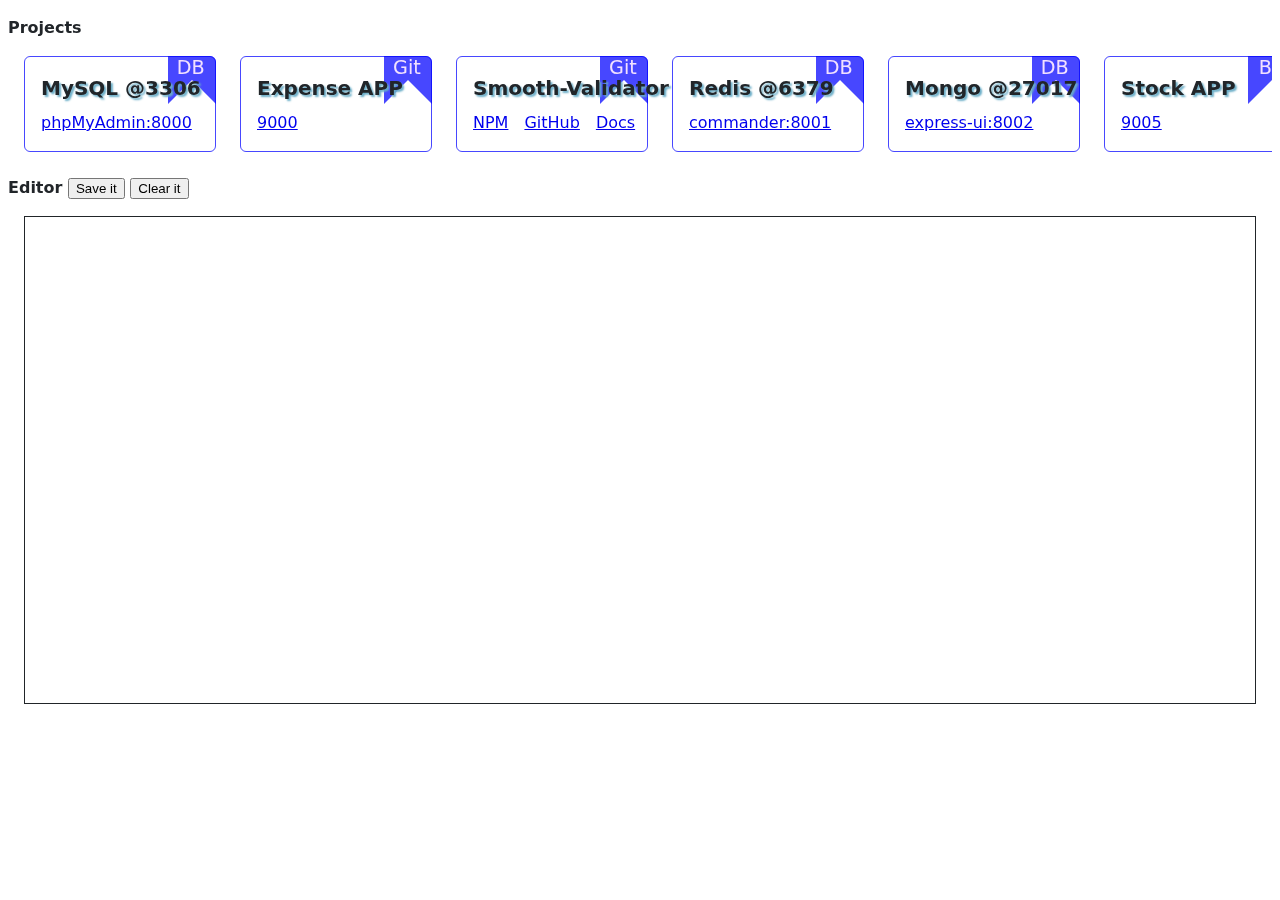
<file: index.html>
<html>
  <head>
    <link rel="stylesheet" href="./asset/cards.css">
    <link rel="stylesheet" href="./asset/columns.css">
    <link rel="stylesheet" href="./asset/padding-margin.css">
    <style>
      div.flag {
        border: 1.5rem solid #0000ffb8;
        border-bottom-color: transparent;
        color:red;
        height:0;
        width:0;
        position: absolute;
        top: -1px;
        right: -1px;
        z-index: -1;
        border-radius: 0 var(--bs-card-border-radius) 0 0;
      }
      div.flag div.label::before {
        content: attr(title);
        display: block;
        position: absolute;
        top: -1.6rem;
        right: -.8rem;
        font-size: 1.2rem;
        color: #f2e1ff;
      }
      .card {
        position: relative;
        background-color: transparent !important;
        border-color: #0000ffb8;
      }
      .card-title {
        margin-top: 0 !important;
      }
      .horizontal {
        width: 100%;
        overflow-x: auto;
        white-space: nowrap;
      }
      .col-1 {
        width: 12rem;
      }
      h5 {
        text-shadow: 2px 2px 2px #69adc7;
      }
    </style>
  </head>
  <body class="my-3 mx-2">
    <h4 class="mb-0">Projects</h4>
    <div class="horizontal">
      <div id="card-row" class="row p-3"></div>
    </div>

    <h4 class="mb-0 mt-2">Editor
      <button onclick="saveData()">Save it</button>
      <button onclick="clearData()">Clear it</button>
    </h4>
    <div id="editData" contenteditable="" class="m-3 p-2" style="overflow-y: hidden;min-height: 470px;border: 1px solid;">
    </div>
  </body>
  <script>
    document.getElementById("editData").innerHTML = localStorage.getItem("content");
    function saveData() {
      localStorage.setItem("content", document.getElementById("editData").innerHTML);
    }
    function clearData() {
      localStorage.setItem("content", "");
      document.getElementById("editData").innerHTML = "";
    }

    var cards = [
      {
        name: "MySQL @3306", title: "DB",
        links: [
          { "phpMyAdmin:8000": "http://localhost:8000" }
        ]
      },
      {
        name: "Expense APP", title: "Git",
        links: [
          { "9000": "http://localhost:9000" }
        ]
      },
      {
        name: "Smooth-Validator", title: "Git",
        links: [
          { "NPM": "https://www.npmjs.com/package/smooth-validator" },
          { "GitHub": "https://github.com/uzrnem/smooth-validator" },
          { "Docs": "https://uzrnem.github.io/smooth-validator" },
        ]
      },
      {
        name: "Redis @6379", title: "DB",
        links: [
          { "commander:8001": "http://localhost:8001" }
        ]
      },
      {
        name: "Mongo @27017", title: "DB",
        links: [
          { "express-ui:8002": "http://localhost:8002" }
        ]
      },
      {
        name: "Stock APP", title: "Bit",
        links: [
          { "9005": "http://localhost:9005" }
        ]
      },
      {
        name: "FileServer APP", title: "Git",
        links: [
          { "9040": "http://localhost:9040" }
        ]
      },
      {
        name: "Nottebukk APP", title: "Bit",
        links: [
          { "9010": "http://localhost:9010", "Nottebukk": "https://nottebukk.firebaseapp.com" }
        ]
      },
      {
        name: "Devtul APP", title: "Bit",
        links: [
          { "9015": "http://localhost:9015" },{ "Devtul": "https://devtul.firebaseapp.com" }
        ]
      },
      {
        name: "Gemtul APP", title: "Bit",
        links: [
          { "9020": "http://localhost:9020" },{ "Gemtul": "https://gemtul.firebaseapp.com" }
        ]
      },
      {
        name: "CodeBook APP", title: "Bit",
        links: [
          { "9025": "http://localhost:9025" }
        ]
      },
      {
        name: "PassBook APP", title: "Git",
        links: [
          { "9030": "http://localhost:9030" }
        ]
      }
    ];
    var cardRow = document.getElementById("card-row");
    cardRow.setAttribute("style", "width:" + (cards.length * 13.5 + 1.5 ) + "rem")

    cards.forEach(card => {
      var bodyDiv = getElement("div", "card-body", null, [
        getElement("h5", "card-title", card.name),
        getElement("div", "flag", null, [
          getElement("div", "label", null, [], card.title)
        ])
      ])
      card.links.forEach(link => {
        for (const [key, value] of Object.entries(link)) {
          bodyDiv.appendChild(getLink(key, value));
        }
      });
      cardRow.appendChild(getElement("div", "col-1", null, [
        getElement("div", "card", null, [bodyDiv])
      ]))
    });

    function getLink(title, link) {
      var a = document.createElement('a');
      a.innerText = title;
      a.setAttribute("class", "card-link");
      a.href = link;
      a.target = "_blank";
      return a
    }

    function getElement(type, className, innerText = null, childs = [], title = null) {
      var element = document.createElement(type);
      element.setAttribute("class", className);
      if (title) { element.title = title; }
      if (innerText) { element.innerText = innerText; }
      childs.forEach(child => { element.appendChild(child) })
      return element;
    }

  </script>
</html>

<!-- div class="col-1" style="width: 18rem;">
  <div class="card">
    <div class="card-header">
      Featured
    </div>
    <div class="card-body">
      <h5 class="card-title">Card title</h5>
      <h6 class="card-subtitle mb-2 text-muted">Card subtitle</h6>
      <p class="card-text">Some quick example text to build on the card title and make up the bulk of the card's content.</p>
      <a href="#" class="card-link">Card link</a>
      <a href="#" class="card-link">Another link</a>
    </div>
    <div class="card-footer">
      Card footer
    </div>
  </div>
</div -->
</file>
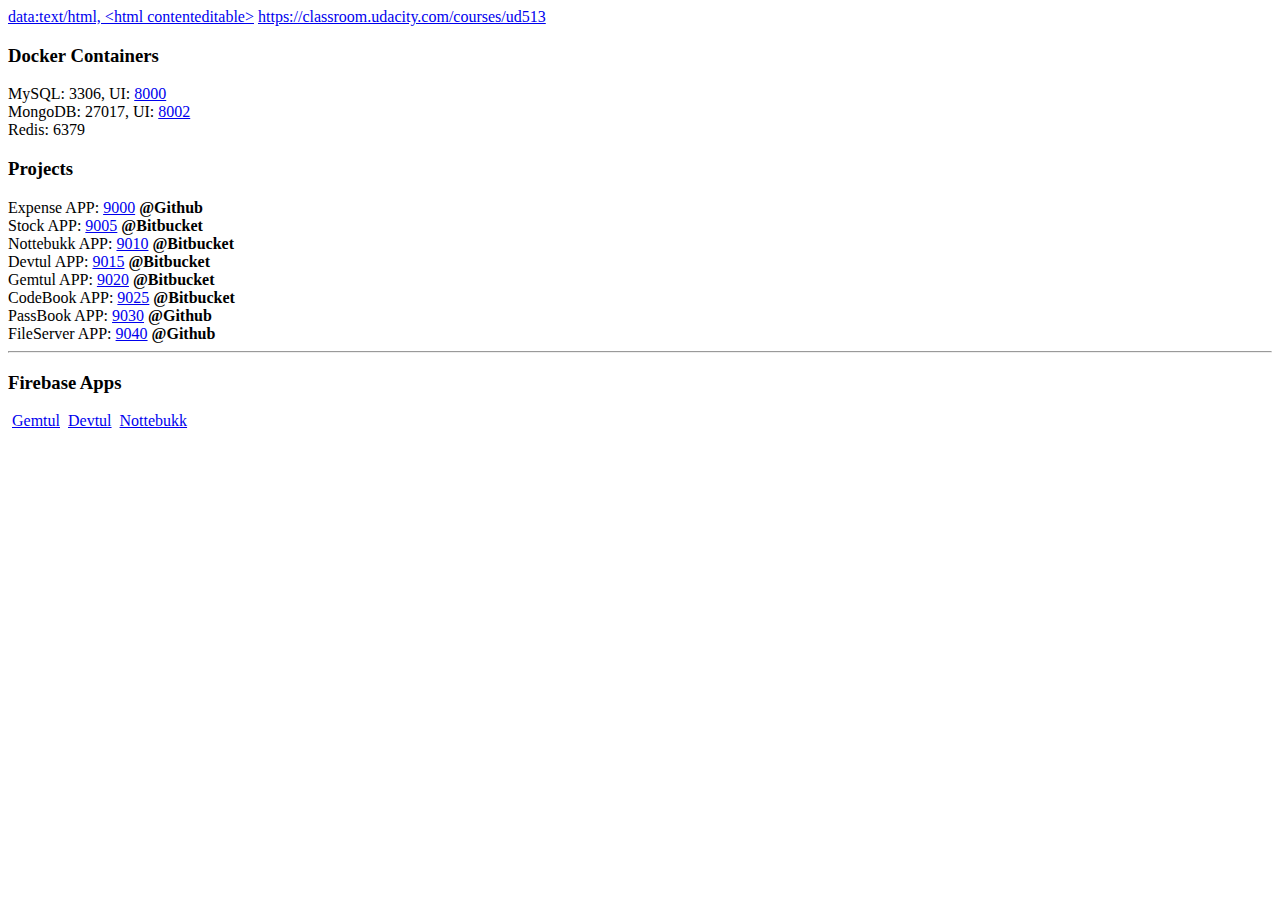
<file: project-list.html>
<html>

<body>
  <a target="_blank" href="data:text/html, &lt;html contenteditable&gt;">data:text/html, &lt;html contenteditable&gt;</a>
  <a target="_blank" href="https://classroom.udacity.com/courses/ud513">https://classroom.udacity.com/courses/ud513</a>
  <h3>Docker Containers</h3>
  <div>MySQL: 3306, UI: <a target="_blank" href="http://localhost:8000">8000</a></div>
  <div>MongoDB: 27017, UI: <a target="_blank" href="http://localhost:8002">8002</a></div>
  <div>Redis: 6379</div>
  <!-- br -->
  <h3>Projects</h3>
	<div>Expense APP:&nbsp;<a target="_blank" href="http://localhost:9000">9000</a> <b>@Github</b></div>
	<div>Stock APP:&nbsp;<a target="_blank" href="http://localhost:9005">9005</a> <b>@Bitbucket</b></div>
	<div>Nottebukk APP:&nbsp;<a target="_blank" href="http://localhost:9010">9010</a> <b>@Bitbucket</b></div>
	<div>Devtul APP:&nbsp;<a target="_blank" href="http://localhost:9015">9015</a> <b>@Bitbucket</b></div>
	<div>Gemtul APP:&nbsp;<a target="_blank" href="http://localhost:9020">9020</a> <b>@Bitbucket</b></div>
	<div>CodeBook APP:&nbsp;<a target="_blank" href="http://localhost:9025">9025</a> <b>@Bitbucket</b></div>
	<div>PassBook APP:&nbsp;<a target="_blank" href="http://localhost:9030">9030</a> <b>@Github</b></div>
  <div>FileServer APP:&nbsp;<a target="_blank" href="http://localhost:9040">9040</a> <b>@Github</b></div>
  <hr>
  <h3>Firebase Apps</h3>
	<div>
    &nbsp;<a target="_blank" href="https://gemtul.firebaseapp.com">Gemtul</a>
    &nbsp;<a target="_blank" href="https://devtul.firebaseapp.com">Devtul</a>
    &nbsp;<a target="_blank" href="https://nottebukk.firebaseapp.com">Nottebukk</a>
  </div>
	<!-- div>UZRNEM</div>
	<div>Games / Y / games</div>
	<br />
	<div>Verify Java / library</div>
  <div>Smooth Validator / library</div>
	<div>CSS Designed Component / library</div>
  <br />
  <div>ContactList / Y / project</div>
  <div>Spring-employee-crud / Y / project</div>
	<br>
  <div>Python Code Base / Y / programs-code</div>
  <hr />
  <div>https://firebase.google.com/docs/rules/rules-language#database <a target="_blank" href="https://firebase.google.com/docs/rules/rules-language#database">click</a></div>
  <div>https://firebase.google.com/docs/reference/security/database#variables <a target="_blank" href="https://firebase.google.com/docs/reference/security/database#variables">click</a></div>
  <div>https://howtofirebase.com/firebase-security-rules-88d94606ce4a <a target="_blank" href="https://howtofirebase.com/firebase-security-rules-88d94606ce4a">click</a></div>
  <hr / -->
</body>
</html>
</file>
<file: asset/cards.css>
:root{--bs-blue:#0d6efd;--bs-indigo:#6610f2;--bs-purple:#6f42c1;--bs-pink:#d63384;--bs-red:#dc3545;--bs-orange:#fd7e14;--bs-yellow:#ffc107;--bs-green:#198754;--bs-teal:#20c997;--bs-cyan:#0dcaf0;--bs-black:#000;--bs-white:#fff;--bs-gray:#6c757d;--bs-gray-dark:#343a40;--bs-gray-100:#f8f9fa;--bs-gray-200:#e9ecef;--bs-gray-300:#dee2e6;--bs-gray-400:#ced4da;--bs-gray-500:#adb5bd;--bs-gray-600:#6c757d;--bs-gray-700:#495057;--bs-gray-800:#343a40;--bs-gray-900:#212529;--bs-primary:#0d6efd;--bs-secondary:#6c757d;--bs-success:#198754;--bs-info:#0dcaf0;--bs-warning:#ffc107;--bs-danger:#dc3545;--bs-light:#f8f9fa;--bs-dark:#212529;--bs-primary-rgb:13,110,253;--bs-secondary-rgb:108,117,125;--bs-success-rgb:25,135,84;--bs-info-rgb:13,202,240;--bs-warning-rgb:255,193,7;--bs-danger-rgb:220,53,69;--bs-light-rgb:248,249,250;--bs-dark-rgb:33,37,41;--bs-white-rgb:255,255,255;--bs-black-rgb:0,0,0;--bs-body-color-rgb:33,37,41;--bs-body-bg-rgb:255,255,255;--bs-font-sans-serif:system-ui,-apple-system,"Segoe UI",Roboto,"Helvetica Neue","Noto Sans","Liberation Sans",Arial,sans-serif,"Apple Color Emoji","Segoe UI Emoji","Segoe UI Symbol","Noto Color Emoji";--bs-font-monospace:SFMono-Regular,Menlo,Monaco,Consolas,"Liberation Mono","Courier New",monospace;--bs-gradient:linear-gradient(180deg, rgba(255, 255, 255, 0.15), rgba(255, 255, 255, 0));--bs-body-font-family:var(--bs-font-sans-serif);--bs-body-font-size:1rem;--bs-body-font-weight:400;--bs-body-line-height:1.5;--bs-body-color:#212529;--bs-body-bg:#fff;--bs-border-width:1px;--bs-border-style:solid;--bs-border-color:#dee2e6;--bs-border-color-translucent:rgba(0, 0, 0, 0.175);--bs-border-radius:0.375rem;--bs-border-radius-sm:0.25rem;--bs-border-radius-lg:0.5rem;--bs-border-radius-xl:1rem;--bs-border-radius-2xl:2rem;--bs-border-radius-pill:50rem;--bs-heading-color: ;--bs-link-color:#0d6efd;--bs-link-hover-color:#0a58ca;--bs-code-color:#d63384;--bs-highlight-bg:#fff3cd}
 body{margin:0;font-family:var(--bs-body-font-family);font-size:var(--bs-body-font-size);font-weight:var(--bs-body-font-weight);line-height:var(--bs-body-line-height);color:var(--bs-body-color);text-align:var(--bs-body-text-align);background-color:var(--bs-body-bg);-webkit-text-size-adjust:100%;-webkit-tap-highlight-color:transparent}
 .card{--bs-card-spacer-y:1rem;--bs-card-spacer-x:1rem;--bs-card-title-spacer-y:0.5rem;--bs-card-border-width:1px;--bs-card-border-color:var(--bs-border-color-translucent);--bs-card-border-radius:0.375rem;--bs-card-box-shadow: ;--bs-card-inner-border-radius:calc(0.375rem - 1px);--bs-card-cap-padding-y:0.5rem;--bs-card-cap-padding-x:1rem;--bs-card-cap-bg:rgba(0, 0, 0, 0.03);--bs-card-cap-color: ;--bs-card-height: ;--bs-card-color: ;--bs-card-bg:#fff;--bs-card-img-overlay-padding:1rem;--bs-card-group-margin:0.75rem;position:relative;display:flex;flex-direction:column;min-width:0;height:var(--bs-card-height);word-wrap:break-word;background-color:var(--bs-card-bg);background-clip:border-box;border:var(--bs-card-border-width) solid var(--bs-card-border-color);border-radius:var(--bs-card-border-radius)}.card>hr{margin-right:0;margin-left:0}.card>.list-group{border-top:inherit;border-bottom:inherit}.card>.list-group:first-child{border-top-width:0;border-top-left-radius:var(--bs-card-inner-border-radius);border-top-right-radius:var(--bs-card-inner-border-radius)}.card>.list-group:last-child{border-bottom-width:0;border-bottom-right-radius:var(--bs-card-inner-border-radius);border-bottom-left-radius:var(--bs-card-inner-border-radius)}.card>.card-header+.list-group,.card>.list-group+.card-footer{border-top:0}.card-body{flex:1 1 auto;padding:var(--bs-card-spacer-y) var(--bs-card-spacer-x);color:var(--bs-card-color)}.card-title{margin-top:1rem;margin-bottom:var(--bs-card-title-spacer-y)}.card-subtitle{margin-top:calc(-.5 * var(--bs-card-title-spacer-y));margin-bottom:0}.card-text:last-child{margin-bottom:0}.card-link+.card-link{margin-left:var(--bs-card-spacer-x)}.card-header{padding:var(--bs-card-cap-padding-y) var(--bs-card-cap-padding-x);margin-bottom:0;color:var(--bs-card-cap-color);background-color:var(--bs-card-cap-bg);border-bottom:var(--bs-card-border-width) solid var(--bs-card-border-color)}.card-header:first-child{border-radius:var(--bs-card-inner-border-radius) var(--bs-card-inner-border-radius) 0 0}.card-footer{padding:var(--bs-card-cap-padding-y) var(--bs-card-cap-padding-x);color:var(--bs-card-cap-color);background-color:var(--bs-card-cap-bg);border-top:var(--bs-card-border-width) solid var(--bs-card-border-color)}.card-footer:last-child{border-radius:0 0 var(--bs-card-inner-border-radius) var(--bs-card-inner-border-radius)}.card-header-tabs{margin-right:calc(-.5 * var(--bs-card-cap-padding-x));margin-bottom:calc(-1 * var(--bs-card-cap-padding-y));margin-left:calc(-.5 * var(--bs-card-cap-padding-x));border-bottom:0}.card-header-tabs .nav-link.active{background-color:var(--bs-card-bg);border-bottom-color:var(--bs-card-bg)}.card-header-pills{margin-right:calc(-.5 * var(--bs-card-cap-padding-x));margin-left:calc(-.5 * var(--bs-card-cap-padding-x))}.card-img-overlay{position:absolute;top:0;right:0;bottom:0;left:0;padding:var(--bs-card-img-overlay-padding);border-radius:var(--bs-card-inner-border-radius)}.card-img,.card-img-bottom,.card-img-top{width:100%}.card-img,.card-img-top{border-top-left-radius:var(--bs-card-inner-border-radius);border-top-right-radius:var(--bs-card-inner-border-radius)}.card-img,.card-img-bottom{border-bottom-right-radius:var(--bs-card-inner-border-radius);border-bottom-left-radius:var(--bs-card-inner-border-radius)}.card-group>.card{margin-bottom:var(--bs-card-group-margin)}@media (min-width:576px){.card-group{display:flex;flex-flow:row wrap}.card-group>.card{flex:1 0 0%;margin-bottom:0}.card-group>.card+.card{margin-left:0;border-left:0}.card-group>.card:not(:last-child){border-top-right-radius:0;border-bottom-right-radius:0}.card-group>.card:not(:last-child) .card-header,.card-group>.card:not(:last-child) .card-img-top{border-top-right-radius:0}.card-group>.card:not(:last-child) .card-footer,.card-group>.card:not(:last-child) .card-img-bottom{border-bottom-right-radius:0}.card-group>.card:not(:first-child){border-top-left-radius:0;border-bottom-left-radius:0}.card-group>.card:not(:first-child) .card-header,.card-group>.card:not(:first-child) .card-img-top{border-top-left-radius:0}.card-group>.card:not(:first-child) .card-footer,.card-group>.card:not(:first-child) .card-img-bottom{border-bottom-left-radius:0}}
 .h5,h5{font-size:1.25rem}.h6,h6{font-size:1rem}p{margin-top:0;margin-bottom:1rem}
</file>
<file: asset/columns.css>
.row{--bs-gutter-x:1.5rem;--bs-gutter-y:0;display:flex;flex-wrap:wrap;margin-top:calc(-1 * var(--bs-gutter-y));margin-right:calc(-.5 * var(--bs-gutter-x));margin-left:calc(-.5 * var(--bs-gutter-x))}.row>*{flex-shrink:0;width:100%;max-width:100%;padding-right:calc(var(--bs-gutter-x) * .5);padding-left:calc(var(--bs-gutter-x) * .5);margin-top:var(--bs-gutter-y)}
.col{flex:1 0 0%}.row-cols-auto>*{flex:0 0 auto;width:auto}.row-cols-1>*{flex:0 0 auto;width:100%}.row-cols-2>*{flex:0 0 auto;width:50%}.row-cols-3>*{flex:0 0 auto;width:33.3333333333%}.row-cols-4>*{flex:0 0 auto;width:25%}.row-cols-5>*{flex:0 0 auto;width:20%}.row-cols-6>*{flex:0 0 auto;width:16.6666666667%}.col-auto{flex:0 0 auto;width:auto}.col-1{flex:0 0 auto;width:8.33333333%}.col-2{flex:0 0 auto;width:16.66666667%}.col-3{flex:0 0 auto;width:25%}.col-4{flex:0 0 auto;width:33.33333333%}.col-5{flex:0 0 auto;width:41.66666667%}.col-6{flex:0 0 auto;width:50%}.col-7{flex:0 0 auto;width:58.33333333%}.col-8{flex:0 0 auto;width:66.66666667%}.col-9{flex:0 0 auto;width:75%}.col-10{flex:0 0 auto;width:83.33333333%}.col-11{flex:0 0 auto;width:91.66666667%}.col-12{flex:0 0 auto;width:100%}.offset-1{margin-left:8.33333333%}.offset-2{margin-left:16.66666667%}.offset-3{margin-left:25%}.offset-4{margin-left:33.33333333%}.offset-5{margin-left:41.66666667%}.offset-6{margin-left:50%}.offset-7{margin-left:58.33333333%}.offset-8{margin-left:66.66666667%}.offset-9{margin-left:75%}.offset-10{margin-left:83.33333333%}.offset-11{margin-left:91.66666667%}.g-0,.gx-0{--bs-gutter-x:0}.g-0,.gy-0{--bs-gutter-y:0}.g-1,.gx-1{--bs-gutter-x:0.25rem}.g-1,.gy-1{--bs-gutter-y:0.25rem}.g-2,.gx-2{--bs-gutter-x:0.5rem}.g-2,.gy-2{--bs-gutter-y:0.5rem}.g-3,.gx-3{--bs-gutter-x:1rem}.g-3,.gy-3{--bs-gutter-y:1rem}.g-4,.gx-4{--bs-gutter-x:1.5rem}.g-4,.gy-4{--bs-gutter-y:1.5rem}.g-5,.gx-5{--bs-gutter-x:3rem}.g-5,.gy-5{--bs-gutter-y:3rem}@media (min-width:576px){.col-sm{flex:1 0 0%}.row-cols-sm-auto>*{flex:0 0 auto;width:auto}.row-cols-sm-1>*{flex:0 0 auto;width:100%}.row-cols-sm-2>*{flex:0 0 auto;width:50%}.row-cols-sm-3>*{flex:0 0 auto;width:33.3333333333%}.row-cols-sm-4>*{flex:0 0 auto;width:25%}.row-cols-sm-5>*{flex:0 0 auto;width:20%}.row-cols-sm-6>*{flex:0 0 auto;width:16.6666666667%}.col-sm-auto{flex:0 0 auto;width:auto}.col-sm-1{flex:0 0 auto;width:8.33333333%}.col-sm-2{flex:0 0 auto;width:16.66666667%}.col-sm-3{flex:0 0 auto;width:25%}.col-sm-4{flex:0 0 auto;width:33.33333333%}.col-sm-5{flex:0 0 auto;width:41.66666667%}.col-sm-6{flex:0 0 auto;width:50%}.col-sm-7{flex:0 0 auto;width:58.33333333%}.col-sm-8{flex:0 0 auto;width:66.66666667%}.col-sm-9{flex:0 0 auto;width:75%}.col-sm-10{flex:0 0 auto;width:83.33333333%}.col-sm-11{flex:0 0 auto;width:91.66666667%}.col-sm-12{flex:0 0 auto;width:100%}.offset-sm-0{margin-left:0}.offset-sm-1{margin-left:8.33333333%}.offset-sm-2{margin-left:16.66666667%}.offset-sm-3{margin-left:25%}.offset-sm-4{margin-left:33.33333333%}.offset-sm-5{margin-left:41.66666667%}.offset-sm-6{margin-left:50%}.offset-sm-7{margin-left:58.33333333%}.offset-sm-8{margin-left:66.66666667%}.offset-sm-9{margin-left:75%}.offset-sm-10{margin-left:83.33333333%}.offset-sm-11{margin-left:91.66666667%}.g-sm-0,.gx-sm-0{--bs-gutter-x:0}.g-sm-0,.gy-sm-0{--bs-gutter-y:0}.g-sm-1,.gx-sm-1{--bs-gutter-x:0.25rem}.g-sm-1,.gy-sm-1{--bs-gutter-y:0.25rem}.g-sm-2,.gx-sm-2{--bs-gutter-x:0.5rem}.g-sm-2,.gy-sm-2{--bs-gutter-y:0.5rem}.g-sm-3,.gx-sm-3{--bs-gutter-x:1rem}.g-sm-3,.gy-sm-3{--bs-gutter-y:1rem}.g-sm-4,.gx-sm-4{--bs-gutter-x:1.5rem}.g-sm-4,.gy-sm-4{--bs-gutter-y:1.5rem}.g-sm-5,.gx-sm-5{--bs-gutter-x:3rem}.g-sm-5,.gy-sm-5{--bs-gutter-y:3rem}}@media (min-width:768px){.col-md{flex:1 0 0%}.row-cols-md-auto>*{flex:0 0 auto;width:auto}.row-cols-md-1>*{flex:0 0 auto;width:100%}.row-cols-md-2>*{flex:0 0 auto;width:50%}.row-cols-md-3>*{flex:0 0 auto;width:33.3333333333%}.row-cols-md-4>*{flex:0 0 auto;width:25%}.row-cols-md-5>*{flex:0 0 auto;width:20%}.row-cols-md-6>*{flex:0 0 auto;width:16.6666666667%}.col-md-auto{flex:0 0 auto;width:auto}.col-md-1{flex:0 0 auto;width:8.33333333%}.col-md-2{flex:0 0 auto;width:16.66666667%}.col-md-3{flex:0 0 auto;width:25%}.col-md-4{flex:0 0 auto;width:33.33333333%}.col-md-5{flex:0 0 auto;width:41.66666667%}.col-md-6{flex:0 0 auto;width:50%}.col-md-7{flex:0 0 auto;width:58.33333333%}.col-md-8{flex:0 0 auto;width:66.66666667%}.col-md-9{flex:0 0 auto;width:75%}.col-md-10{flex:0 0 auto;width:83.33333333%}.col-md-11{flex:0 0 auto;width:91.66666667%}.col-md-12{flex:0 0 auto;width:100%}.offset-md-0{margin-left:0}.offset-md-1{margin-left:8.33333333%}.offset-md-2{margin-left:16.66666667%}.offset-md-3{margin-left:25%}.offset-md-4{margin-left:33.33333333%}.offset-md-5{margin-left:41.66666667%}.offset-md-6{margin-left:50%}.offset-md-7{margin-left:58.33333333%}.offset-md-8{margin-left:66.66666667%}.offset-md-9{margin-left:75%}.offset-md-10{margin-left:83.33333333%}.offset-md-11{margin-left:91.66666667%}.g-md-0,.gx-md-0{--bs-gutter-x:0}.g-md-0,.gy-md-0{--bs-gutter-y:0}.g-md-1,.gx-md-1{--bs-gutter-x:0.25rem}.g-md-1,.gy-md-1{--bs-gutter-y:0.25rem}.g-md-2,.gx-md-2{--bs-gutter-x:0.5rem}.g-md-2,.gy-md-2{--bs-gutter-y:0.5rem}.g-md-3,.gx-md-3{--bs-gutter-x:1rem}.g-md-3,.gy-md-3{--bs-gutter-y:1rem}.g-md-4,.gx-md-4{--bs-gutter-x:1.5rem}.g-md-4,.gy-md-4{--bs-gutter-y:1.5rem}.g-md-5,.gx-md-5{--bs-gutter-x:3rem}.g-md-5,.gy-md-5{--bs-gutter-y:3rem}}@media (min-width:992px){.col-lg{flex:1 0 0%}.row-cols-lg-auto>*{flex:0 0 auto;width:auto}.row-cols-lg-1>*{flex:0 0 auto;width:100%}.row-cols-lg-2>*{flex:0 0 auto;width:50%}.row-cols-lg-3>*{flex:0 0 auto;width:33.3333333333%}.row-cols-lg-4>*{flex:0 0 auto;width:25%}.row-cols-lg-5>*{flex:0 0 auto;width:20%}.row-cols-lg-6>*{flex:0 0 auto;width:16.6666666667%}.col-lg-auto{flex:0 0 auto;width:auto}.col-lg-1{flex:0 0 auto;width:8.33333333%}.col-lg-2{flex:0 0 auto;width:16.66666667%}.col-lg-3{flex:0 0 auto;width:25%}.col-lg-4{flex:0 0 auto;width:33.33333333%}.col-lg-5{flex:0 0 auto;width:41.66666667%}.col-lg-6{flex:0 0 auto;width:50%}.col-lg-7{flex:0 0 auto;width:58.33333333%}.col-lg-8{flex:0 0 auto;width:66.66666667%}.col-lg-9{flex:0 0 auto;width:75%}.col-lg-10{flex:0 0 auto;width:83.33333333%}.col-lg-11{flex:0 0 auto;width:91.66666667%}.col-lg-12{flex:0 0 auto;width:100%}.offset-lg-0{margin-left:0}.offset-lg-1{margin-left:8.33333333%}.offset-lg-2{margin-left:16.66666667%}.offset-lg-3{margin-left:25%}.offset-lg-4{margin-left:33.33333333%}.offset-lg-5{margin-left:41.66666667%}.offset-lg-6{margin-left:50%}.offset-lg-7{margin-left:58.33333333%}.offset-lg-8{margin-left:66.66666667%}.offset-lg-9{margin-left:75%}.offset-lg-10{margin-left:83.33333333%}.offset-lg-11{margin-left:91.66666667%}.g-lg-0,.gx-lg-0{--bs-gutter-x:0}.g-lg-0,.gy-lg-0{--bs-gutter-y:0}.g-lg-1,.gx-lg-1{--bs-gutter-x:0.25rem}.g-lg-1,.gy-lg-1{--bs-gutter-y:0.25rem}.g-lg-2,.gx-lg-2{--bs-gutter-x:0.5rem}.g-lg-2,.gy-lg-2{--bs-gutter-y:0.5rem}.g-lg-3,.gx-lg-3{--bs-gutter-x:1rem}.g-lg-3,.gy-lg-3{--bs-gutter-y:1rem}.g-lg-4,.gx-lg-4{--bs-gutter-x:1.5rem}.g-lg-4,.gy-lg-4{--bs-gutter-y:1.5rem}.g-lg-5,.gx-lg-5{--bs-gutter-x:3rem}.g-lg-5,.gy-lg-5{--bs-gutter-y:3rem}}@media (min-width:1200px){.col-xl{flex:1 0 0%}.row-cols-xl-auto>*{flex:0 0 auto;width:auto}.row-cols-xl-1>*{flex:0 0 auto;width:100%}.row-cols-xl-2>*{flex:0 0 auto;width:50%}.row-cols-xl-3>*{flex:0 0 auto;width:33.3333333333%}.row-cols-xl-4>*{flex:0 0 auto;width:25%}.row-cols-xl-5>*{flex:0 0 auto;width:20%}.row-cols-xl-6>*{flex:0 0 auto;width:16.6666666667%}.col-xl-auto{flex:0 0 auto;width:auto}.col-xl-1{flex:0 0 auto;width:8.33333333%}.col-xl-2{flex:0 0 auto;width:16.66666667%}.col-xl-3{flex:0 0 auto;width:25%}.col-xl-4{flex:0 0 auto;width:33.33333333%}.col-xl-5{flex:0 0 auto;width:41.66666667%}.col-xl-6{flex:0 0 auto;width:50%}.col-xl-7{flex:0 0 auto;width:58.33333333%}.col-xl-8{flex:0 0 auto;width:66.66666667%}.col-xl-9{flex:0 0 auto;width:75%}.col-xl-10{flex:0 0 auto;width:83.33333333%}.col-xl-11{flex:0 0 auto;width:91.66666667%}.col-xl-12{flex:0 0 auto;width:100%}.offset-xl-0{margin-left:0}.offset-xl-1{margin-left:8.33333333%}.offset-xl-2{margin-left:16.66666667%}.offset-xl-3{margin-left:25%}.offset-xl-4{margin-left:33.33333333%}.offset-xl-5{margin-left:41.66666667%}.offset-xl-6{margin-left:50%}.offset-xl-7{margin-left:58.33333333%}.offset-xl-8{margin-left:66.66666667%}.offset-xl-9{margin-left:75%}.offset-xl-10{margin-left:83.33333333%}.offset-xl-11{margin-left:91.66666667%}.g-xl-0,.gx-xl-0{--bs-gutter-x:0}.g-xl-0,.gy-xl-0{--bs-gutter-y:0}.g-xl-1,.gx-xl-1{--bs-gutter-x:0.25rem}.g-xl-1,.gy-xl-1{--bs-gutter-y:0.25rem}.g-xl-2,.gx-xl-2{--bs-gutter-x:0.5rem}.g-xl-2,.gy-xl-2{--bs-gutter-y:0.5rem}.g-xl-3,.gx-xl-3{--bs-gutter-x:1rem}.g-xl-3,.gy-xl-3{--bs-gutter-y:1rem}.g-xl-4,.gx-xl-4{--bs-gutter-x:1.5rem}.g-xl-4,.gy-xl-4{--bs-gutter-y:1.5rem}.g-xl-5,.gx-xl-5{--bs-gutter-x:3rem}.g-xl-5,.gy-xl-5{--bs-gutter-y:3rem}}@media (min-width:1400px){.col-xxl{flex:1 0 0%}.row-cols-xxl-auto>*{flex:0 0 auto;width:auto}.row-cols-xxl-1>*{flex:0 0 auto;width:100%}.row-cols-xxl-2>*{flex:0 0 auto;width:50%}.row-cols-xxl-3>*{flex:0 0 auto;width:33.3333333333%}.row-cols-xxl-4>*{flex:0 0 auto;width:25%}.row-cols-xxl-5>*{flex:0 0 auto;width:20%}.row-cols-xxl-6>*{flex:0 0 auto;width:16.6666666667%}.col-xxl-auto{flex:0 0 auto;width:auto}.col-xxl-1{flex:0 0 auto;width:8.33333333%}.col-xxl-2{flex:0 0 auto;width:16.66666667%}.col-xxl-3{flex:0 0 auto;width:25%}.col-xxl-4{flex:0 0 auto;width:33.33333333%}.col-xxl-5{flex:0 0 auto;width:41.66666667%}.col-xxl-6{flex:0 0 auto;width:50%}.col-xxl-7{flex:0 0 auto;width:58.33333333%}.col-xxl-8{flex:0 0 auto;width:66.66666667%}.col-xxl-9{flex:0 0 auto;width:75%}.col-xxl-10{flex:0 0 auto;width:83.33333333%}.col-xxl-11{flex:0 0 auto;width:91.66666667%}.col-xxl-12{flex:0 0 auto;width:100%}
</file>
<file: asset/padding-margin.css>
.m-0{margin:0!important}.m-1{margin:.25rem!important}.m-2{margin:.5rem!important}.m-3{margin:1rem!important}.m-4{margin:1.5rem!important}.m-5{margin:3rem!important}.m-auto{margin:auto!important}.mx-0{margin-right:0!important;margin-left:0!important}.mx-1{margin-right:.25rem!important;margin-left:.25rem!important}.mx-2{margin-right:.5rem!important;margin-left:.5rem!important}.mx-3{margin-right:1rem!important;margin-left:1rem!important}.mx-4{margin-right:1.5rem!important;margin-left:1.5rem!important}.mx-5{margin-right:3rem!important;margin-left:3rem!important}.mx-auto{margin-right:auto!important;margin-left:auto!important}.my-0{margin-top:0!important;margin-bottom:0!important}.my-1{margin-top:.25rem!important;margin-bottom:.25rem!important}.my-2{margin-top:.5rem!important;margin-bottom:.5rem!important}.my-3{margin-top:1rem!important;margin-bottom:1rem!important}.my-4{margin-top:1.5rem!important;margin-bottom:1.5rem!important}.my-5{margin-top:3rem!important;margin-bottom:3rem!important}.my-auto{margin-top:auto!important;margin-bottom:auto!important}.mt-0{margin-top:0!important}.mt-1{margin-top:.25rem!important}.mt-2{margin-top:.5rem!important}.mt-3{margin-top:1rem!important}.mt-4{margin-top:1.5rem!important}.mt-5{margin-top:3rem!important}.mt-auto{margin-top:auto!important}.me-0{margin-right:0!important}.me-1{margin-right:.25rem!important}.me-2{margin-right:.5rem!important}.me-3{margin-right:1rem!important}.me-4{margin-right:1.5rem!important}.me-5{margin-right:3rem!important}.me-auto{margin-right:auto!important}.mb-0{margin-bottom:0!important}.mb-1{margin-bottom:.25rem!important}.mb-2{margin-bottom:.5rem!important}.mb-3{margin-bottom:1rem!important}.mb-4{margin-bottom:1.5rem!important}.mb-5{margin-bottom:3rem!important}.mb-auto{margin-bottom:auto!important}.ms-0{margin-left:0!important}.ms-1{margin-left:.25rem!important}.ms-2{margin-left:.5rem!important}.ms-3{margin-left:1rem!important}.ms-4{margin-left:1.5rem!important}.ms-5{margin-left:3rem!important}.ms-auto{margin-left:auto!important}.p-0{padding:0!important}.p-1{padding:.25rem!important}.p-2{padding:.5rem!important}.p-3{padding:1rem!important}.p-4{padding:1.5rem!important}.p-5{padding:3rem!important}.px-0{padding-right:0!important;padding-left:0!important}.px-1{padding-right:.25rem!important;padding-left:.25rem!important}.px-2{padding-right:.5rem!important;padding-left:.5rem!important}.px-3{padding-right:1rem!important;padding-left:1rem!important}.px-4{padding-right:1.5rem!important;padding-left:1.5rem!important}.px-5{padding-right:3rem!important;padding-left:3rem!important}.py-0{padding-top:0!important;padding-bottom:0!important}.py-1{padding-top:.25rem!important;padding-bottom:.25rem!important}.py-2{padding-top:.5rem!important;padding-bottom:.5rem!important}.py-3{padding-top:1rem!important;padding-bottom:1rem!important}.py-4{padding-top:1.5rem!important;padding-bottom:1.5rem!important}.py-5{padding-top:3rem!important;padding-bottom:3rem!important}.pt-0{padding-top:0!important}.pt-1{padding-top:.25rem!important}.pt-2{padding-top:.5rem!important}.pt-3{padding-top:1rem!important}.pt-4{padding-top:1.5rem!important}.pt-5{padding-top:3rem!important}.pe-0{padding-right:0!important}.pe-1{padding-right:.25rem!important}.pe-2{padding-right:.5rem!important}.pe-3{padding-right:1rem!important}.pe-4{padding-right:1.5rem!important}.pe-5{padding-right:3rem!important}.pb-0{padding-bottom:0!important}.pb-1{padding-bottom:.25rem!important}.pb-2{padding-bottom:.5rem!important}.pb-3{padding-bottom:1rem!important}.pb-4{padding-bottom:1.5rem!important}.pb-5{padding-bottom:3rem!important}.ps-0{padding-left:0!important}.ps-1{padding-left:.25rem!important}.ps-2{padding-left:.5rem!important}.ps-3{padding-left:1rem!important}.ps-4{padding-left:1.5rem!important}.ps-5{padding-left:3rem!important}
</file>
